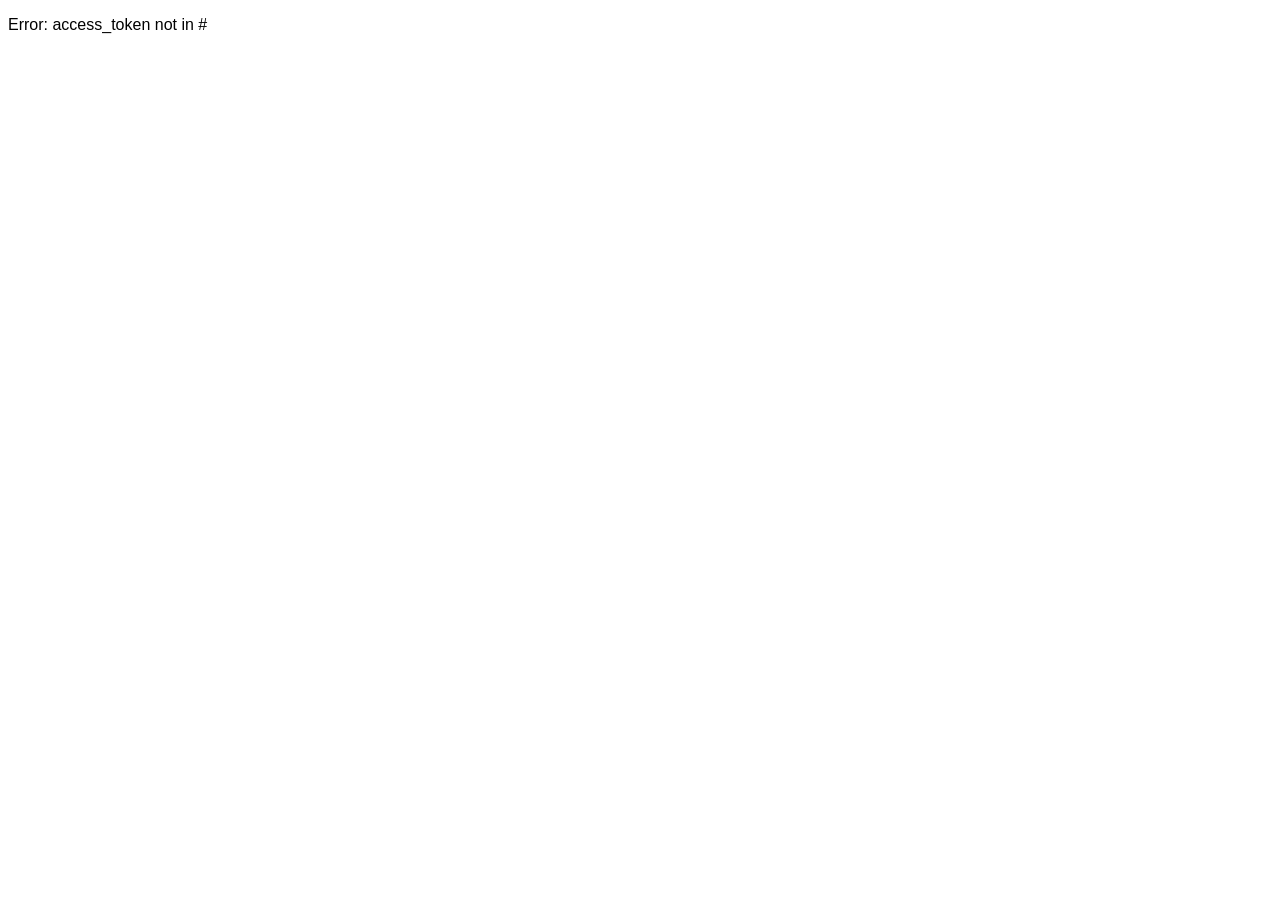
<file: oauth-redirect.html>
<!DOCTYPE html>
<html>

<body id='root' style='font-size:16px; font-family:sans-serif;'>
    <p id="msg">
    </p>
    <script>
        var id = "@targetid@";

        function getLocal(n) {
            return localStorage[id + "/" + n]
        }

        function setLocal(n, v) {
            localStorage[id + "/" + n] = v
        }

        function delLocal(n) {
            delete localStorage[id + "/" + n]
        }

        function parseQueryString(qs) {
            var r = {}
            qs.replace(/\+/g, " ").replace(/([^&=]+)=?([^&]*)/g, (f, k, v) => {
                r[decodeURIComponent(k)] = decodeURIComponent(v)
                return ""
            })
            return r
        }

        function err(h) {
            document.getElementById("msg").textContent = "Error: " + h;
            setTimeout(function() {
                location.href = "/";
            }, 3000)
            throw new Error(h)
        }

        function store() {
            var str = (location.hash || "#").slice(1);
            // .replace(/%23access_token/, "access_token")
            var qs = parseQueryString(str);
            if (qs["access_token"]) {
                let ex = getLocal("oauthState");
                if (!ex) err("OAuth not started");
                if (ex != qs["state"]) err("OAuth state mismatch");
                delLocal("oauthState");
                setLocal("oauthHash", str);
                location.hash = "#";
                location.href = getLocal("oauthRedirect");
                if (window.opener && window.opener !== window) {
                    // We are in a popup 
                    window.close();
                }
            } else {
                err("access_token not in #")
            }
        }

        setTimeout(store, 100)
    </script>
</body>

</html>
</file>
